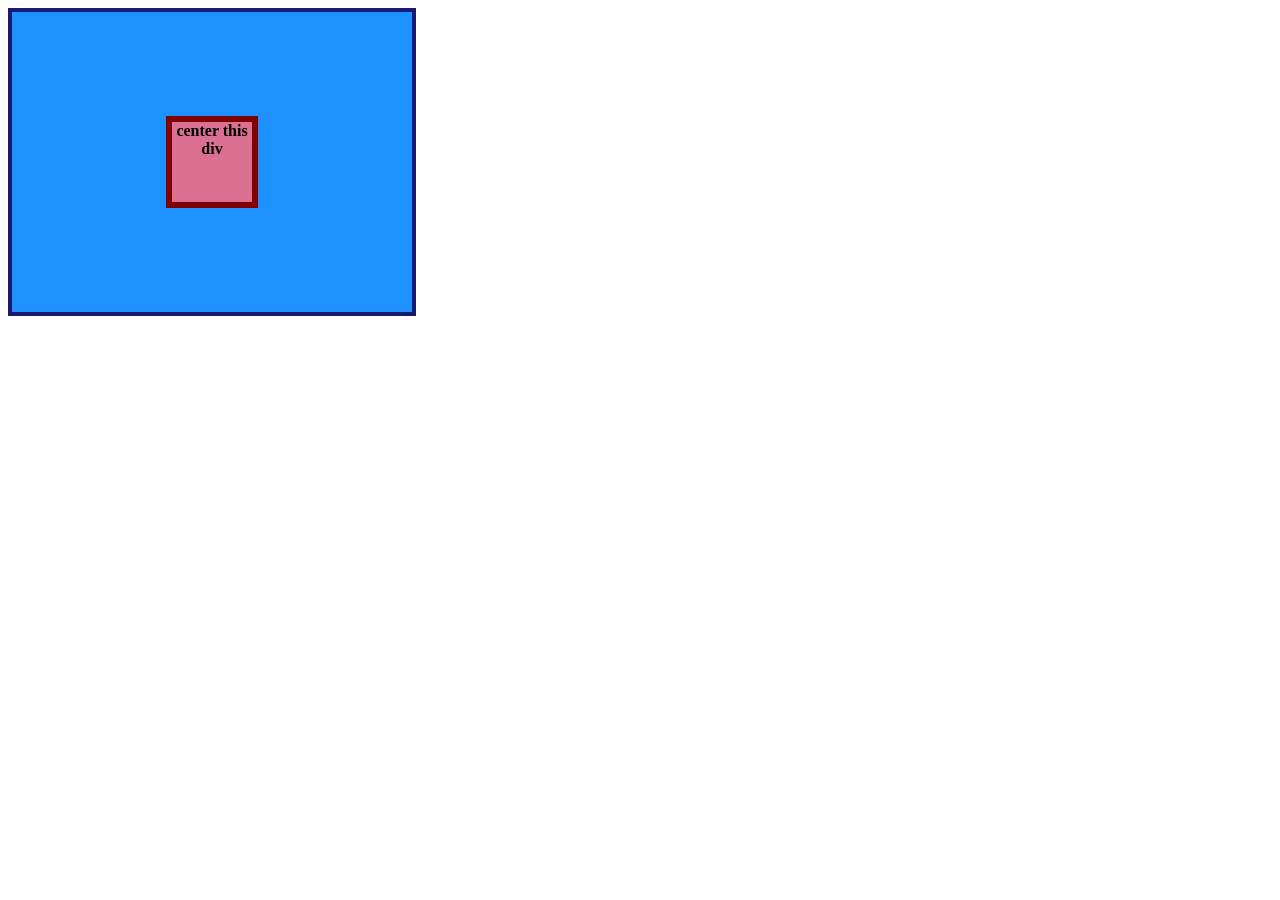
<file: foundations/flex/01-flex-center/index.html>
<!doctype html>
<html lang="en">
  <head>
    <meta charset="UTF-8" />
    <meta http-equiv="X-UA-Compatible" content="IE=edge" />
    <meta name="viewport" content="width=device-width, initial-scale=1.0" />
    <title>CENTER THIS DIV</title>
    <link rel="stylesheet" href="style.css" />
  </head>
  <body>
    <div class="container">
      <div class="box">center this div</div>
    </div>
  </body>
</html>
</file>
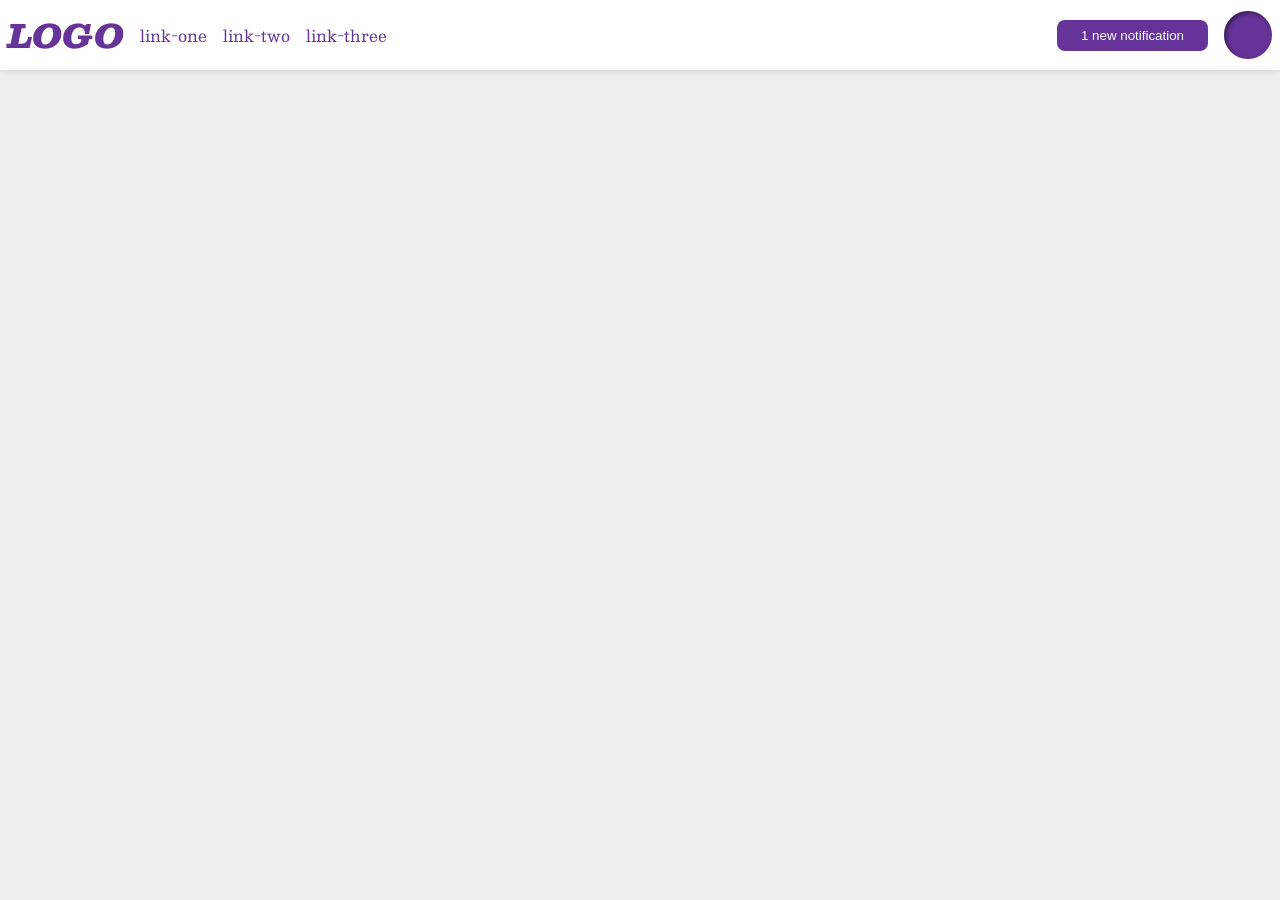
<file: foundations/flex/03-flex-header-2/index.html>
<!doctype html>
<html lang="en">
  <head>
    <meta charset="UTF-8" />
    <meta http-equiv="X-UA-Compatible" content="IE=edge" />
    <meta name="viewport" content="width=device-width, initial-scale=1.0" />
    <title>Flex Header 2</title>
    <link rel="stylesheet" href="style.css" />
  </head>
  <body>
    <div class="header">
      <div class="nav-inn-cont">
        <div class="logo">LOGO</div>
        <ul class="links">
          <li><a href="https://google.com">link-one</a></li>
          <li><a href="https://google.com">link-two</a></li>
          <li><a href="https://google.com">link-three</a></li>
        </ul>
      </div>
      <div class="nav-inn-cont">
        <button class="notifications">1 new notification</button>
        <div class="profile-image"></div>
      </div>
    </div>
  </body>
</html>
</file>
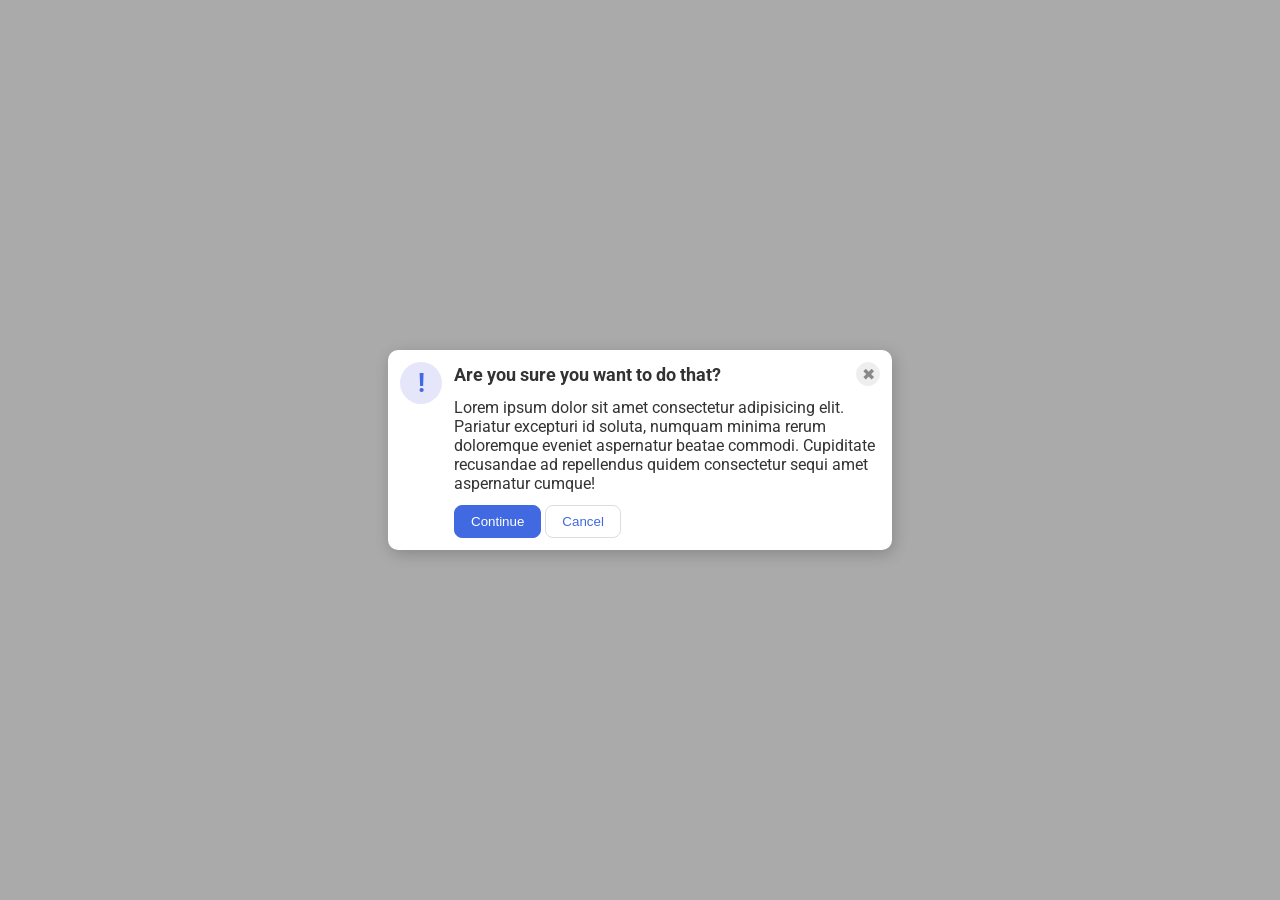
<file: foundations/flex/05-flex-modal/index.html>
<!doctype html>
<html lang="en">
  <head>
    <meta charset="UTF-8" />
    <meta http-equiv="X-UA-Compatible" content="IE=edge" />
    <meta name="viewport" content="width=device-width, initial-scale=1.0" />
    <link rel="stylesheet" href="style.css" />
    <title>Modal</title>
  </head>
  <body>
    <div class="modal">
      <div class="icon">!</div>
      <div class="wrap">
        <div class="head">
          <div class="header">Are you sure you want to do that?</div>
          <button class="close-button">✖</button>
        </div>
        <div class="wrap">
          <div class="text">
            Lorem ipsum dolor sit amet consectetur adipisicing elit. Pariatur
            excepturi id soluta, numquam minima rerum doloremque eveniet
            aspernatur beatae commodi. Cupiditate recusandae ad repellendus
            quidem consectetur sequi amet aspernatur cumque!
          </div>
          <div class="btn-wrap">
            <button class="continue">Continue</button>
            <button class="cancel">Cancel</button>
          </div>
        </div>
      </div>
    </div>
  </body>
</html>
</file>
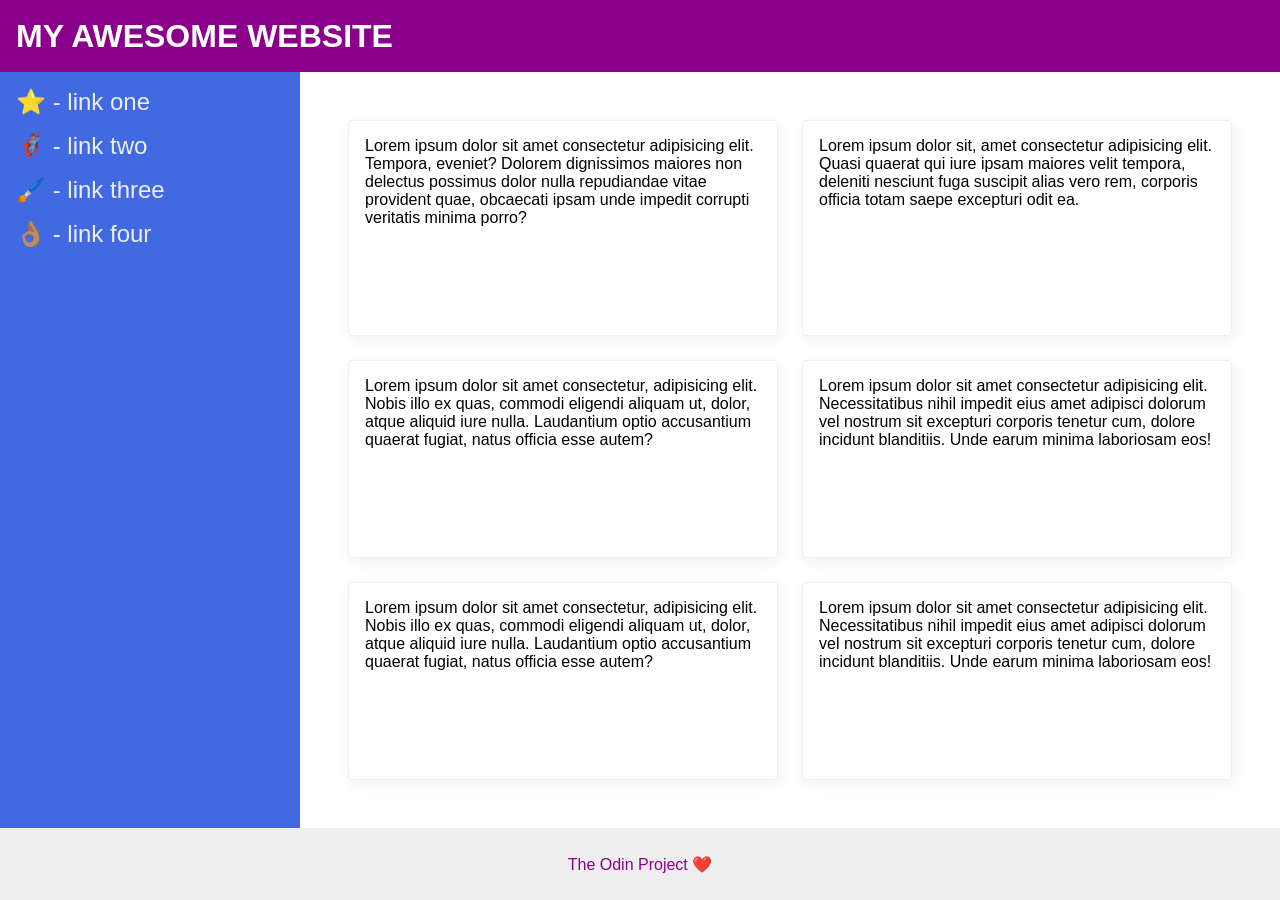
<file: foundations/flex/07-flex-layout-2/index.html>
<!doctype html>
<html lang="en">
  <head>
    <meta charset="UTF-8" />
    <meta http-equiv="X-UA-Compatible" content="IE=edge" />
    <meta name="viewport" content="width=device-width, initial-scale=1.0" />
    <title>The Holy Grail</title>
    <link rel="stylesheet" href="style.css" />
  </head>
  <body>
    <div class="header">MY AWESOME WEBSITE</div>
    <div class="wrap">
      <div class="sidebar">
        <ul>
          <li><a href="#">⭐ - link one</a></li>
          <li><a href="#">🦸🏽‍♂️ - link two</a></li>
          <li><a href="#">🖌️ - link three</a></li>
          <li><a href="#">👌🏽 - link four</a></li>
        </ul>
      </div>
      <div class="card-wrap">
        <div class="card">
          Lorem ipsum dolor sit amet consectetur adipisicing elit. Tempora,
          eveniet? Dolorem dignissimos maiores non delectus possimus dolor nulla
          repudiandae vitae provident quae, obcaecati ipsam unde impedit
          corrupti veritatis minima porro?
        </div>
        <div class="card">
          Lorem ipsum dolor sit, amet consectetur adipisicing elit. Quasi
          quaerat qui iure ipsam maiores velit tempora, deleniti nesciunt fuga
          suscipit alias vero rem, corporis officia totam saepe excepturi odit
          ea.
        </div>
        <div class="card">
          Lorem ipsum dolor sit amet consectetur, adipisicing elit. Nobis illo
          ex quas, commodi eligendi aliquam ut, dolor, atque aliquid iure nulla.
          Laudantium optio accusantium quaerat fugiat, natus officia esse autem?
        </div>
        <div class="card">
          Lorem ipsum dolor sit amet consectetur adipisicing elit.
          Necessitatibus nihil impedit eius amet adipisci dolorum vel nostrum
          sit excepturi corporis tenetur cum, dolore incidunt blanditiis. Unde
          earum minima laboriosam eos!
        </div>
        <div class="card">
          Lorem ipsum dolor sit amet consectetur, adipisicing elit. Nobis illo
          ex quas, commodi eligendi aliquam ut, dolor, atque aliquid iure nulla.
          Laudantium optio accusantium quaerat fugiat, natus officia esse autem?
        </div>
        <div class="card">
          Lorem ipsum dolor sit amet consectetur adipisicing elit.
          Necessitatibus nihil impedit eius amet adipisci dolorum vel nostrum
          sit excepturi corporis tenetur cum, dolore incidunt blanditiis. Unde
          earum minima laboriosam eos!
        </div>
      </div>
    </div>
    <div class="footer">The Odin Project ❤️</div>
  </body>
</html>
</file>
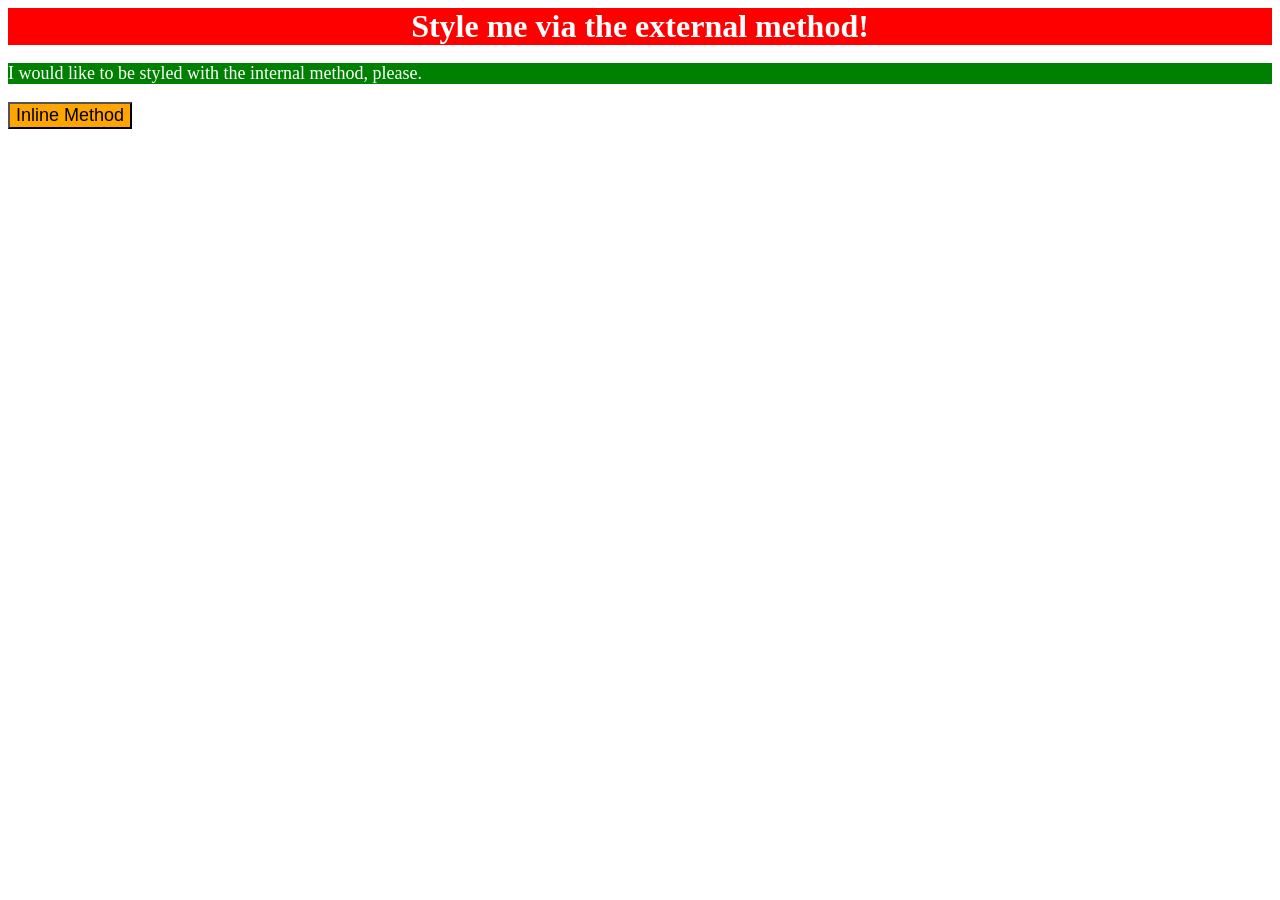
<file: foundations/intro-to-css/01-css-methods/index.html>
<!doctype html>
<html lang="en">
  <head>
    <meta charset="UTF-8" />
    <meta http-equiv="X-UA-Compatible" content="IE=edge" />
    <meta name="viewport" content="width=device-width, initial-scale=1.0" />
    <title>Methods for Adding CSS</title>
    <link rel="stylesheet" href="style.css" />
    <style>
      p {
        background-color: green;
        color: white;
        font-size: 18px;
      }
    </style>
  </head>
  <body>
    <div>Style me via the external method!</div>
    <p>I would like to be styled with the internal method, please.</p>
    <button style="background-color: orange; font-size: 18px">
      Inline Method
    </button>
  </body>
</html>
</file>
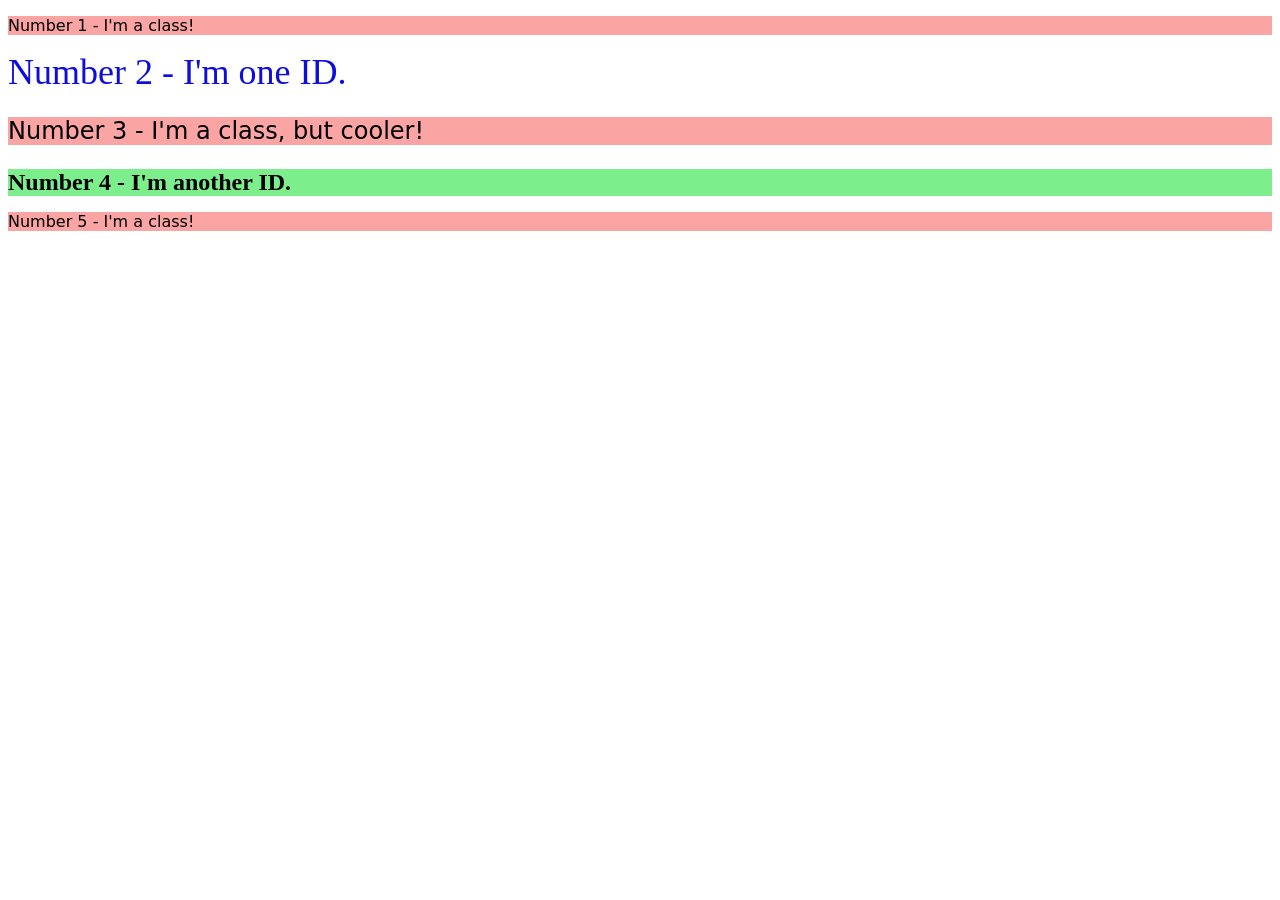
<file: foundations/intro-to-css/02-class-id-selectors/index.html>
<!doctype html>
<html lang="en">
  <head>
    <meta charset="UTF-8" />
    <meta http-equiv="X-UA-Compatible" content="IE=edge" />
    <meta name="viewport" content="width=device-width, initial-scale=1.0" />
    <title>Class and ID Selectors</title>
    <link rel="stylesheet" href="style.css" />
  </head>
  <body>
    <p class="is-red">Number 1 - I'm a class!</p>
    <div id="blue">Number 2 - I'm one ID.</div>
    <p class="is-red text-medium">Number 3 - I'm a class, but cooler!</p>
    <div id="green-bold" class="text-medium">Number 4 - I'm another ID.</div>
    <p class="is-red">Number 5 - I'm a class!</p>
  </body>
</html>
</file>
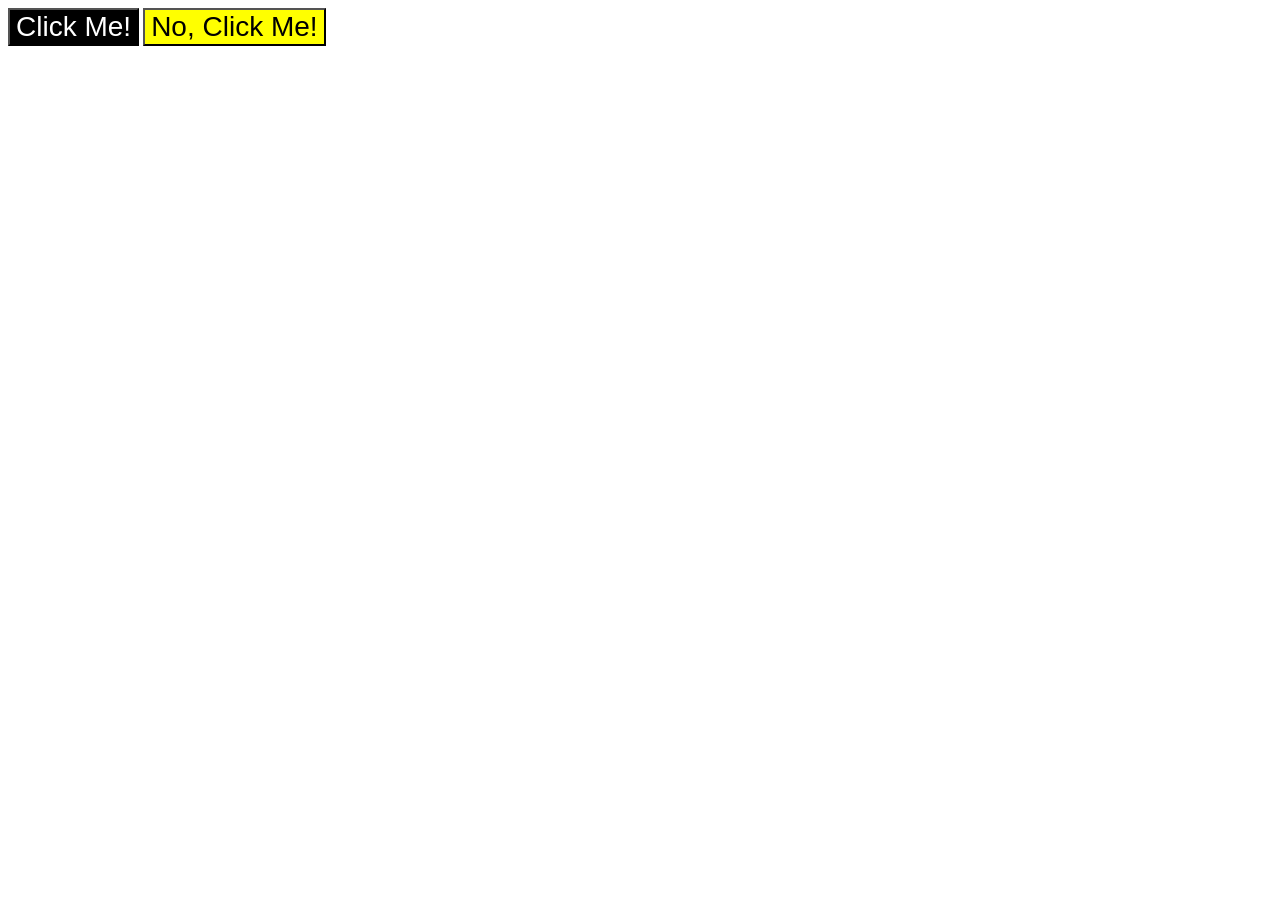
<file: foundations/intro-to-css/03-grouping-selectors/index.html>
<!doctype html>
<html lang="en">
  <head>
    <meta charset="UTF-8" />
    <meta http-equiv="X-UA-Compatible" content="IE=edge" />
    <meta name="viewport" content="width=device-width, initial-scale=1.0" />
    <title>Grouping Selectors</title>
    <link rel="stylesheet" href="style.css" />
  </head>
  <body>
    <button class="button">Click Me!</button>
    <button class="highlight">No, Click Me!</button>
  </body>
</html>
</file>
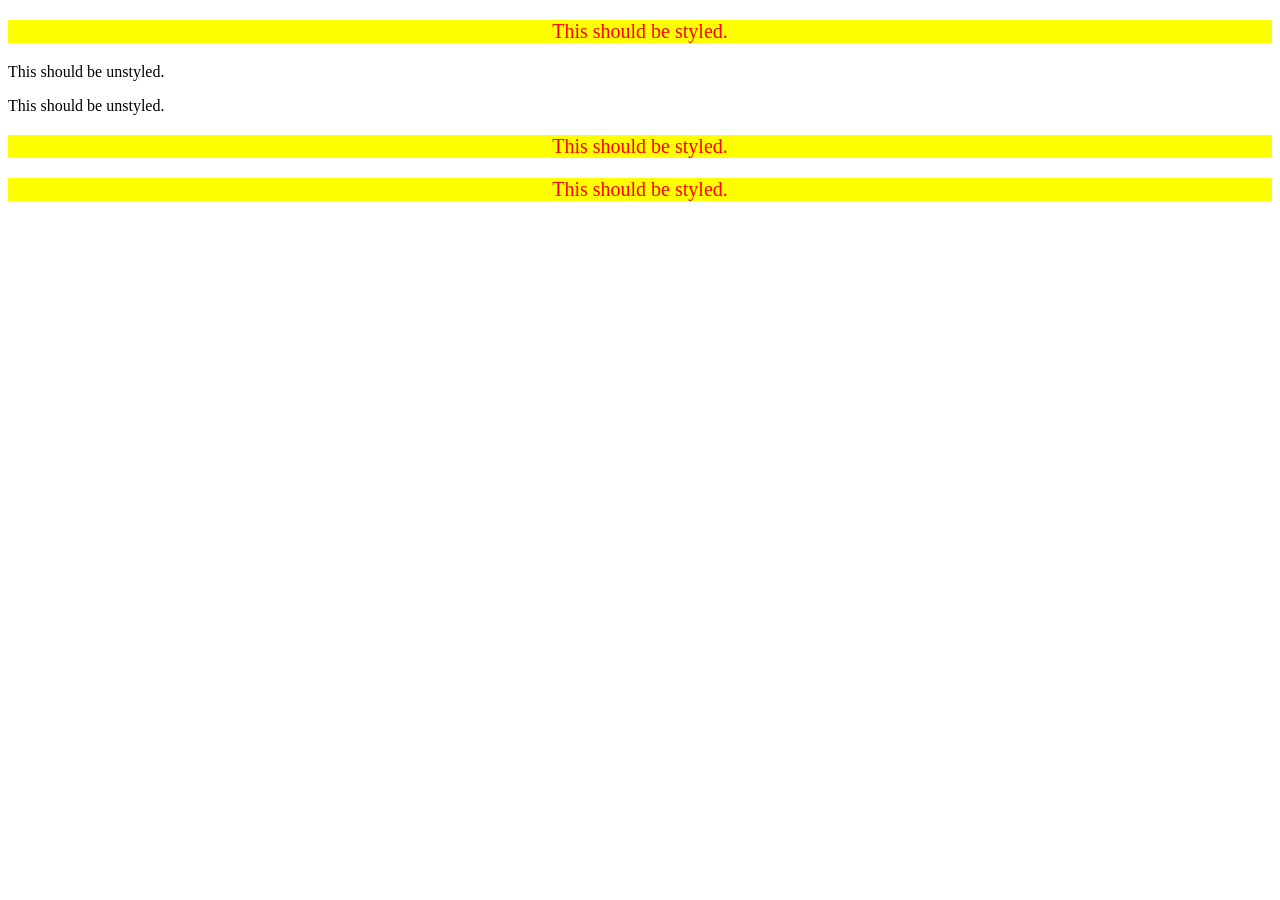
<file: foundations/intro-to-css/05-descendant-combinator/index.html>
<!doctype html>
<html lang="en">
  <head>
    <meta charset="UTF-8" />
    <meta http-equiv="X-UA-Compatible" content="IE=edge" />
    <meta name="viewport" content="width=device-width, initial-scale=1.0" />
    <title>Descendant Combinator</title>
    <link rel="stylesheet" href="style.css" />
  </head>
  <body>
    <div class="container">
      <p class="text">This should be styled.</p>
    </div>
    <p class="text">This should be unstyled.</p>
    <p class="text">This should be unstyled.</p>
    <div class="container">
      <p class="text">This should be styled.</p>
      <p class="text">This should be styled.</p>
    </div>
  </body>
</html>
</file>
<file: foundations/flex/01-flex-center/style.css>
.container {
  background: dodgerblue;
  border: 4px solid midnightblue;
  width: 400px;
  height: 300px;
  display: flex;
  justify-content: center;
  align-items: center;
}

.box {
  background: palevioletred;
  font-weight: bold;
  text-align: center;
  border: 6px solid maroon;
  width: 80px;
  height: 80px;
}
</file>
<file: foundations/flex/03-flex-header-2/style.css>
/* this is some magical font-importing.  
you'll learn about it later. */
@import url("https://fonts.googleapis.com/css2?family=Besley:ital,wght@0,400;1,900&display=swap");

body {
  margin: 0;
  background: #eee;
  font-family: Besley, serif;
}

.header {
  background: white;
  border-bottom: 1px solid #ddd;
  box-shadow: 0 0 8px rgba(0, 0, 0, 0.1);
  display: flex;
  gap: 8px;
  justify-content: space-between;
}

.profile-image {
  background: rebeccapurple;
  box-shadow: inset 2px 2px 4px rgba(0, 0, 0, 0.5);
  border-radius: 50%;
  width: 48px;
  height: 48px;
}

.logo {
  color: rebeccapurple;
  font-size: 32px;
  font-weight: 900;
  font-style: italic;
}

button {
  border: none;
  border-radius: 8px;
  background: rebeccapurple;
  color: white;
  padding: 8px 24px;
}

a {
  /* this removes the line under our links */
  text-decoration: none;
  color: rebeccapurple;
}

ul {
  list-style-type: none;
  display: flex;
  gap: 16px;
  margin: 0;
  padding: 0;
}

.nav-inn-cont {
  display: flex;
  gap: 16px;
  padding: 8px;
  align-items: center;
}
</file>
<file: foundations/flex/05-flex-modal/style.css>
@import url("https://fonts.googleapis.com/css2?family=Roboto:wght@400;700&display=swap");

html,
body {
  height: 100%;
}

body {
  font-family: Roboto, sans-serif;
  margin: 0;
  background: #aaa;
  color: #333;
  /* I'll give you this one for free lol */
  display: flex;
  align-items: center;
  justify-content: center;
}

.modal {
  background: white;
  width: 480px;
  border-radius: 10px;
  box-shadow: 2px 4px 16px rgba(0, 0, 0, 0.2);
  display: flex;
  padding: 12px;
  gap: 12px;
}

.icon {
  color: royalblue;
  font-size: 26px;
  font-weight: 700;
  background: lavender;
  width: 42px;
  height: 42px;
  border-radius: 50%;
  display: flex;
  align-items: center;
  justify-content: center;
  flex-shrink: 0;
}

.close-button {
  background: #eee;
  border-radius: 50%;
  color: #888;
  font-weight: 400;
  font-size: 16px;
  height: 24px;
  width: 24px;
  display: flex;
  align-items: center;
  justify-content: center;
  border: 1px solid #eee;
  padding: 0;
}

button {
  cursor: pointer;
  padding: 8px 16px;
  border-radius: 8px;
}

button.continue {
  background: royalblue;
  border: 1px solid royalblue;
  color: white;
}

button.cancel {
  background: white;
  border: 1px solid #ddd;
  color: royalblue;
}

.head {
  display: flex;
  justify-content: space-between;
  align-items: center;
}

.header {
  font-size: 18px;
  font-weight: 700;
}

.wrap {
  display: flex;
  flex-direction: column;
  gap: 12px;
}
</file>
<file: foundations/flex/07-flex-layout-2/style.css>
body {
  font-family:
    -apple-system, BlinkMacSystemFont, "Segoe UI", Roboto, Oxygen, Ubuntu,
    Cantarell, "Open Sans", "Helvetica Neue", sans-serif;
  margin: 0;
  min-height: 100vh;
  display: flex;
  flex-direction: column;
}

.header {
  height: 72px;
  background: darkmagenta;
  color: white;
  font-size: 32px;
  font-weight: 700;
  display: flex;
  align-items: center;
  padding-left: 16px;
}

.footer {
  height: 72px;
  background: #eee;
  color: darkmagenta;
  display: flex;
  justify-content: center;
  align-items: center;
}

.sidebar {
  width: 300px;
  background: royalblue;
  box-sizing: border-box;
  padding: 16px;
  flex-shrink: 0;
}

.card {
  border: 1px solid #eee;
  box-shadow: 2px 4px 16px rgba(0, 0, 0, 0.06);
  border-radius: 4px;
  flex-grow: 1;
  flex-basis: 300px;
  padding: 16px;
}

.wrap {
  display: flex;
  flex-grow: 1;
}

.card-wrap {
  padding: 48px;
  display: flex;
  flex-wrap: wrap;
  gap: 24px;
}

ul {
  font-size: 24px;
  list-style-type: none;
  padding: 0;
  margin: 0;
  display: flex;
  flex-direction: column;
  gap: 16px;
}

a {
  text-decoration: none;
  color: #eee;
}
</file>
<file: foundations/intro-to-css/01-css-methods/style.css>
div {
  color: white;
  background-color: red;
  font-size: 32px;
  text-align: center;
  font-weight: bold;
}
</file>
<file: foundations/intro-to-css/02-class-id-selectors/style.css>
/* Add CSS Styling */
.is-red {
  background-color: #faa4a4;
  font-family: "Verdana", "DejaVu Sans", sans-serif;
}

.text-medium {
  font-size: 24px;
}

#green-bold {
  background-color: #7dee8c;
  font-weight: 700;
}

#blue {
  color: rgb(14, 14, 220);
  font-size: 36px;
}
</file>
<file: foundations/intro-to-css/03-grouping-selectors/style.css>
.button,
.highlight {
  font-size: 28px;
  font-family: "Helvetica", "Times New Roman", sans-serif;
}

.button {
  color: white;
  background-color: black;
}

.highlight {
  background-color: yellow;
}
</file>
<file: foundations/intro-to-css/05-descendant-combinator/style.css>
.container .text {
  text-align: center;
  color: red;
  background-color: yellow;
  font-size: 20px;
}
</file>
